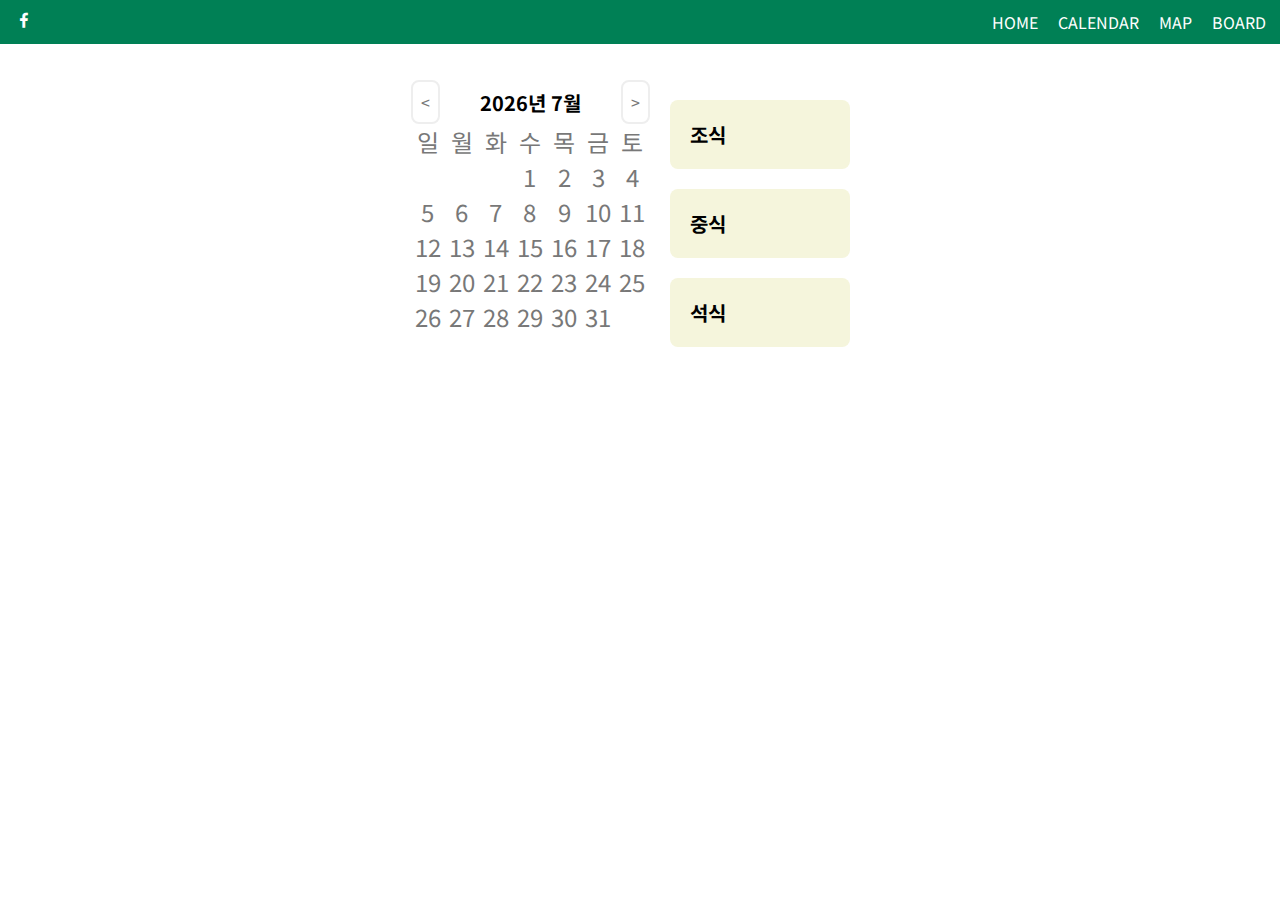
<file: 20220607_food court/calendar.html>
<!DOCTYPE html>
<html lang="en">
<head>
    <meta charset="UTF-8">
    <meta http-equiv="X-UA-Compatible" content="IE=edge">
    <meta name="viewport" content="width=device-width, initial-scale=1.0">
    <title>Calendar</title>
    <!-- Boxicons -->
    <link href='https://unpkg.com/boxicons@2.1.2/css/boxicons.min.css' rel='stylesheet'>
    <link rel="stylesheet" href="css/default.css">
    <link rel="stylesheet" href="css/nav.css">
    <link rel="stylesheet" href="css/calendar.css">
</head>
<body>
    <!-- header -->
    <header class="header" id="header">
        <nav class="nav container">
            <div class="nav-toggle" id="nav-toggle">
                <i class='bx bx-menu'></i>
            </div>

            <a href="" class="nav-logo">
                <i class='bx bxl-facebook'></i>
            </a>

            <div class="nav-menu">
                <ul class="nav-list" id="nav-list">
                    <li class="nav-item">
                        <a href="index.html" class="nav-link">
                            HOME
                        </a>
                    </li>
                    <li class="nav-item">
                        <a href="calendar.html" class="nav-link">
                            CALENDAR
                        </a>
                    </li>
                    <li class="nav-item">
                        <a href="map.html" class="nav-link">
                            MAP
                        </a>
                    </li>
                    <li class="nav-item">
                        <a href="board.html" class="nav-link">
                            BOARD
                        </a>
                    </li>
                </ul>
            </div>
        </nav>
    </header>

    <main>
        <div class="calendar">
            <div class="flex-container">
                <div id="prev_btn"><</div>
                <h1><span id="year"></span>년 <span id="month"></span>월</h1>
                <div id="next_btn">></div>
            </div>
            <div id="calendar">
                <div class="grid-container days-of-the-week">
                    <div class="grid-item">일</div>
                    <div class="grid-item">월</div>
                    <div class="grid-item">화</div>
                    <div class="grid-item">수</div>
                    <div class="grid-item">목</div>
                    <div class="grid-item">금</div>
                    <div class="grid-item">토</div>
                </div>
                <div class="date-grid-container"></div>
            </div>
        </div>
        <div class="menu-grid-container">
            <div class="breakfast">
                <h1>조식</h1>
                <div id="breakfast"></div>
            </div>
            <div class="lunch">
                <h1>중식</h1>
                <div id="lunch"></div>
            </div>
            <div class="dinner">
                <h1>석식</h1>
                <div id="dinner"></div>
            </div>
        </div>
    </main>
    
    <script src="js/nav.js"></script>
    <script src="js/calendar.js"></script>
    <script src="js/openapi.js"></script>
</body>
</html>
</file>
<file: 20220607_food court/css/default.css>
/* Google Fonts */
@import url("https://fonts.googleapis.com/css2?family=Noto+Sans+KR:wght@400;500;700&display=swap");

/* Varables CSS */
:root {
  /* color */
  --first-color: hsl(160, 100%, 25%); /* #008156 */
  --first-color-bright: hsl(160, 100%, 40%);
  --second-color: hsl(339, 77%, 59%);
  --third-color: hsl(42, 87%, 52%);
  --title-color: hsl(160, 0%, 0%);
  --text-color: hsl(160, 0%, 47%);
  --body-color: #fff;
  --container-color: #fff;

  /* font */
  --body-font: "Noto Sans KR", sans-serif;
  --biggest-font-size: 2.25rem; /* 36px */
  --h1-font-size: 2rem; /* 32px */
  --h2-font-size: 1.5rem; /* 24px */
  --h3-font-size: 1.25rem; /* 20px */
  --normal-font-size: 1rem; /* 16px */
  --small-font-size: 0.8rem;
  --smaller-font-size: 0.75rem;

  /* font weight */
  --font-medium: 500;
  --font-bold: 700;

  /* z-index */
  --z-index: 100;
}

/* BASE */
* {
  box-sizing: border-box;
  margin: 0;
  padding: 0;
}
body {
  position: relative;
  font-family: var(--body-font);
  font-size: var(--normal-font-size);
  color: var(--text-color);
  background-color: var(--body-color);
}
h1,
h2,
h3 {
  color: var(--title-color);
  font-weight: var(--font-bold);
}
ul {
  list-style: none;
}
a {
  text-decoration: none;
}
img {
  max-width: 100%;
  height: auto;
}
</file>
<file: 20220607_food court/css/nav.css>
/* nav */
.container {
    margin-left: 0.875rem;
    margin-right: 0.875rem;
  }
  header {
    background-color: var(--first-color);
    position: fixed; /* 스크롤해도 항상 위치 고정 */
    left: 0;
    right: 0;
    top: 0;
  }
  nav {
    height: 44px;
    display: flex; /* 기본값: 수평 방향 */
    justify-content: space-between; /* 양쪽정렬 */
    align-items: center; /* 교차축 가운데 */
  }
  nav i {
    color: #fff;
    font-size: var(--h3-font-size); /* 아이콘 좀 크게 */
  }
  .nav-toggle {
    display: none; /* 안 보이게 하자 */
  }
  .nav-list {
    display: flex; /* 기본값: 수평 방향 */
    column-gap: 1.25rem; /*20px*/
  }
  .nav-link {
    color: #fff;
  }
  /* breakpoints */
/* 2K & 4K */

/* tablet */
@media screen and (max-width: 600px) {
  /* width가 600px 이하면 아래 css 적용 */
  .nav-toggle {
    display: block;
    cursor: pointer;
    position: absolute; /* 위치 무시. 로고 가운데 정렬 위하여 */
  }
  .nav-logo {
    margin: 0 auto; /* 로고 가운데 정렬 */
  }
  .nav-list {
    position: absolute;
    top: 44px;
    left: 0;
    right: 0;
    flex-direction: column;
    background-color: lightgrey;
    height: 0;
    overflow: hidden;
    transition: 0.2s;
  }
  .nav-item {
    padding: 0.5rem 1rem; /* 위 오 아 왼 */
    text-align: center; /* 가운데 정렬 */
    border-bottom: 1px solid white; /* 아래 선 */
  }
  .nav-link {
    color: var(--title-color);
    display: block; /* 링크의 너비: 컨텐츠 -> nav-item 만큼 늘리자 */
  }
  .show-menu {
    height: 164px;
  }
}

/* mobile */
</file>
<file: 20220607_food court/css/calendar.css>
main {
    display: flex;
    justify-content: center;
    flex-wrap: wrap;
    margin-top: 80px;
}
.flex-container {
    display: flex;
    justify-content: center;
    align-items: center;
    column-gap: 40px;
    max-width: 800px;
}
#prev_btn,
#next_btn {
    border: 2px solid #eee;
    border-radius: 8px;
    padding: 8px;
    cursor: pointer;
}
#calendar {
    max-width: 800px;
    /* height: 600px; */
    font-size: var(--h2-font-size);
}
.grid-container,
.date-grid-container {
    display: grid;
    grid-template-columns: repeat(7, 1fr);
}
.grid-item {
    display: flex;
    justify-content: center;
    align-items: center;
    cursor: default;
}
.date-grid-container .grid-item:hover {
    border-radius: 10px;
    background-color: greenyellow;
    cursor: pointer;
}
.menu-grid-container {
    display: grid;
    grid-template-rows: repeat(3, minmax(min-content, max-content));
    row-gap: 20px;
    padding: 20px;
}
.breakfast,
.lunch,
.dinner {
    width: 180px;
    border-radius: 8px;
    background-color: beige;
    padding: 20px;
}
h1 {
    font-size: 1.25rem;
}
#breakfast,
#lunch,
#dinner {
    font-size: 0.5rem;
}
</file>
